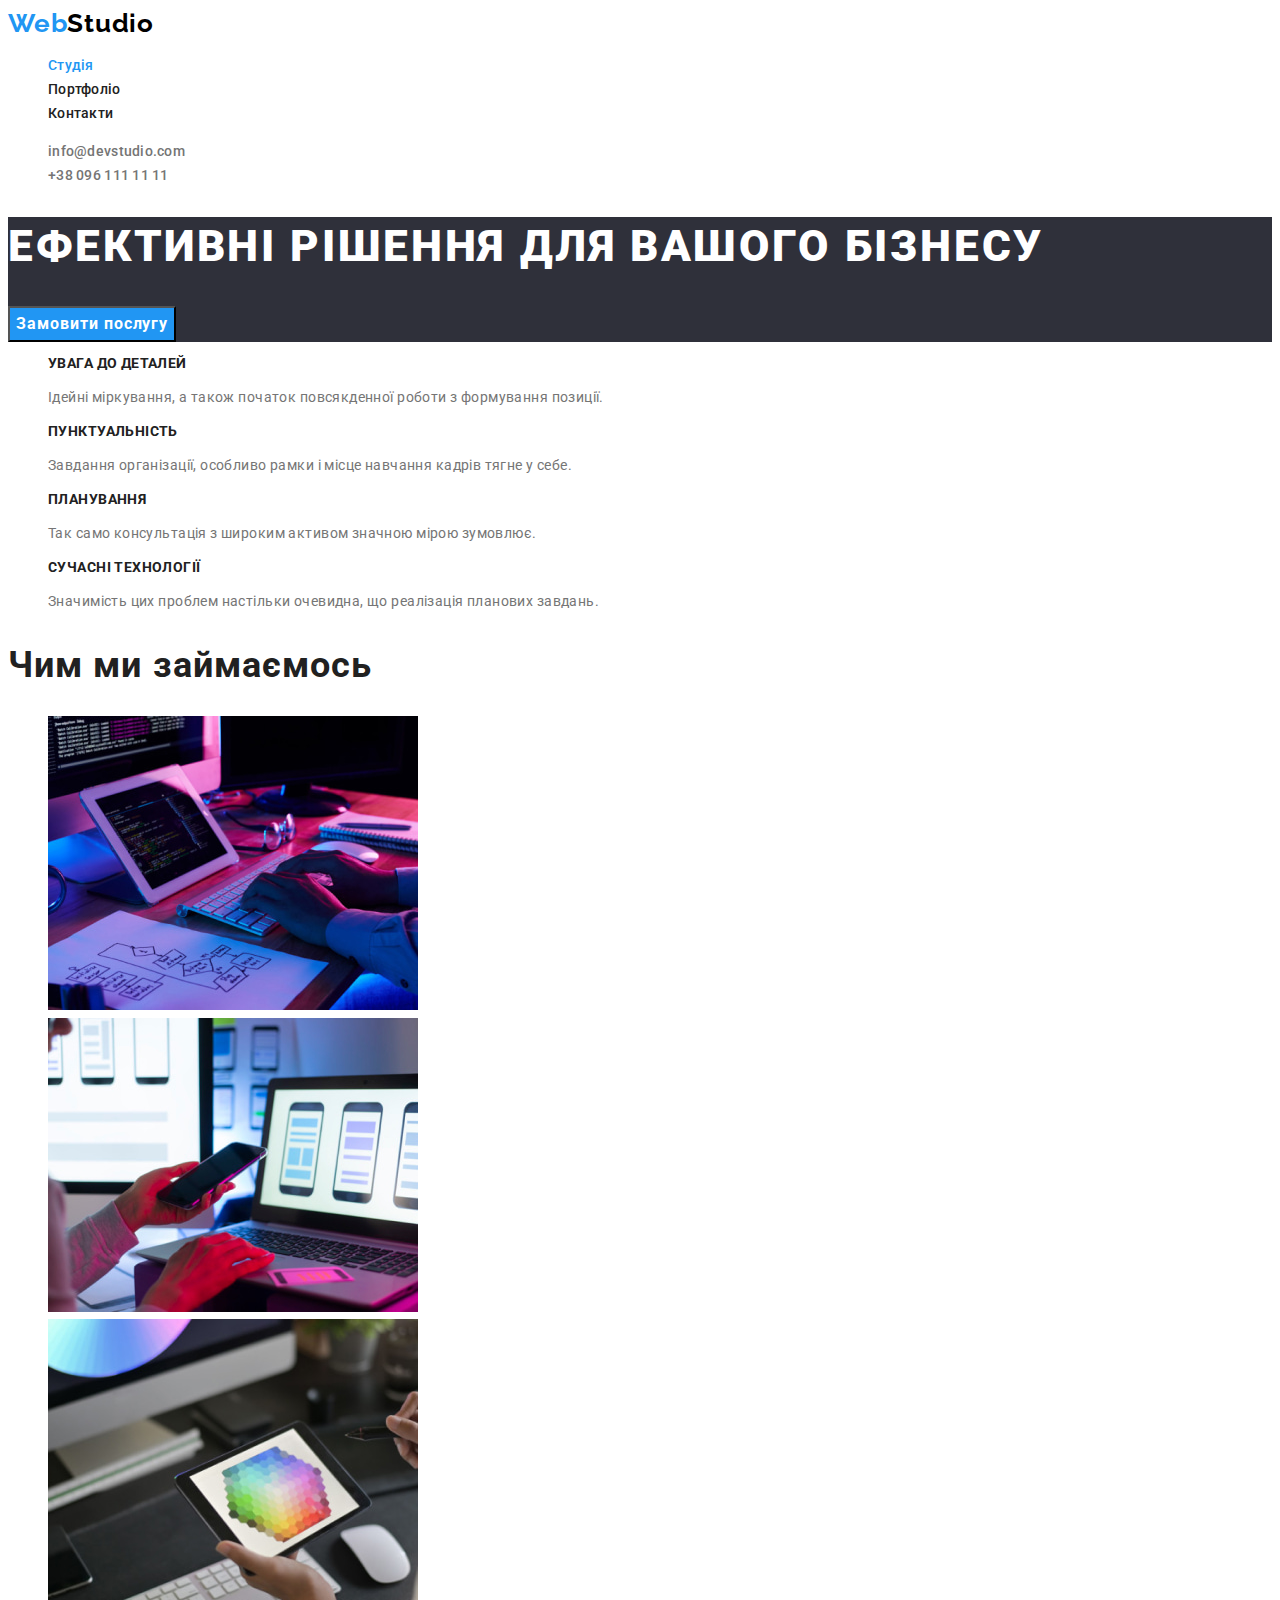
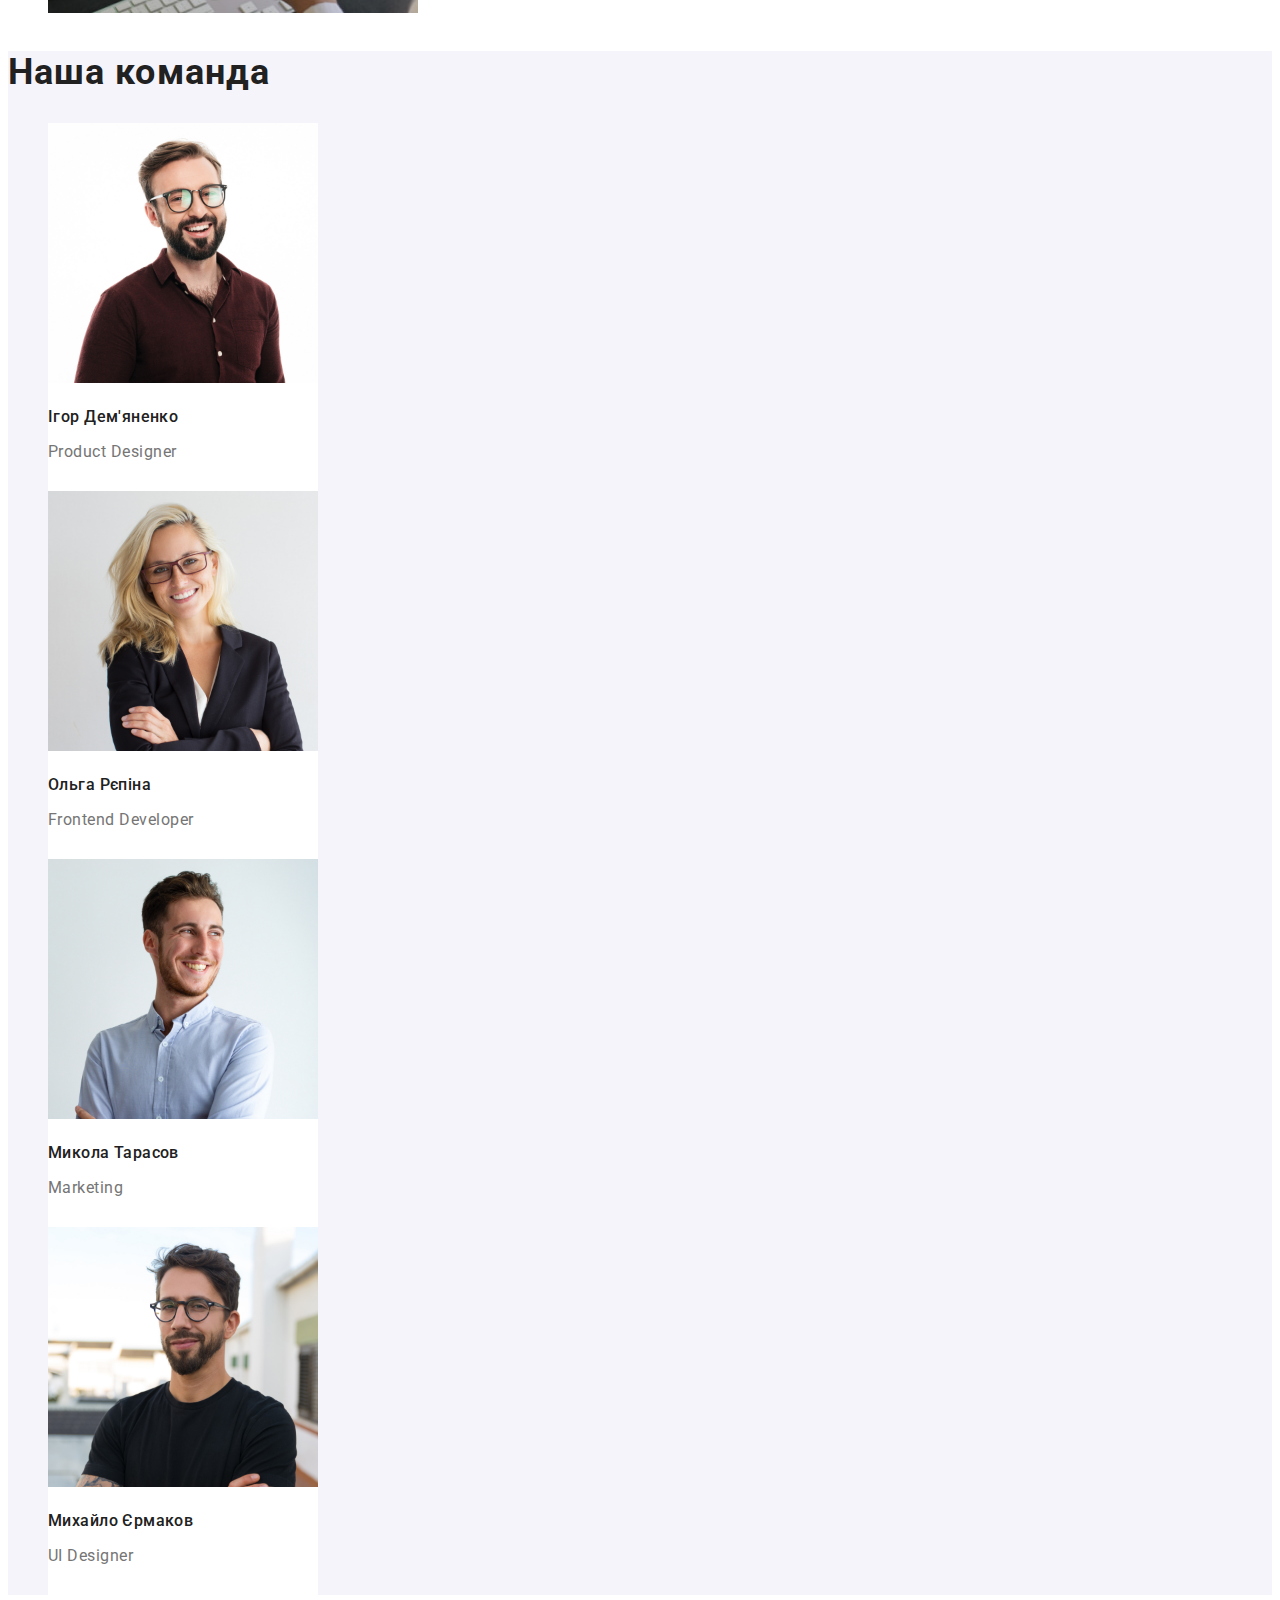
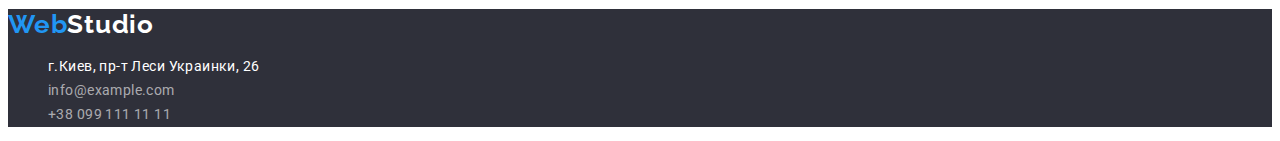
<file: index.html>
<!DOCTYPE html>
<html lang="uk">
<head>
    <meta charset="UTF-8">
    <meta http-equiv="X-UA-Compatible" content="IE=edge">
    <meta name="viewport" content="width=device-width, initial-scale=1.0">
    <title>Студія</title>
    <!--Основные шрифты-->
    <link rel="preconnect" href="https://fonts.googleapis.com">
    <link rel="preconnect" href="https://fonts.gstatic.com" crossorigin>
    <link href="https://fonts.googleapis.com/css2?family=Raleway:wght@700&family=Roboto:wght@400;500;700;900&display=swap"
        rel="stylesheet">
    <!--Основні стилі-->
    <link rel="stylesheet" href="./css/styles.css">
</head>
<body>
    <header class="header">
        <!--Навігація-->
        <nav class="nav">
        <a href="/" class="logo">Web<span class="logo-light">Studio</span></a>        
            
        <ul class="site-nav">
                <li class="site-nav-item"><a class="current site-nav-link link" href="./index.html">Студія</a></li>
                <li class="site-nav-item"><a class="site-nav-link link" href="./portfolio.html">Портфоліо</a></li>
                <li class="site-nav-item"><a class="site-nav-link link" href="">Контакти</a></li>
            </ul>
            
            <ul class="auth-nav">
                <li class="auth-nav-item"> <a class="auth-nav-link" href="mailto:info@example.com">info@devstudio.com</a></li>
                <li class="auth-nav-item"> <a class="auth-nav-link" href="tel:+380991111111">+38 096 111 11 11</a></li>
            </ul> 
        
        </nav>
    </header>
<main>
        <!--Герой-->
        <section class="hero">
            <h1 class="hero-title">Ефективні рішення для вашого бізнесу</h1>
            <!--Кнопка Замовити послугу-->
            <button class="button" type="button">Замовити послугу</button>
        </section>
    <section class="features">
        <!--Секція переваги-->
        <h2 class="features-title" hidden>Переваги</h2>
        <ul class="features-list">
            <li class="features-item"> 
                <h3 class="features-caption">Увага до деталей</h3>
                <p class="features-text">Ідейні міркування, а також початок повсякденної роботи з формування позиції.</p> 
            </li>
            <li class="features-item"> 
                <h3 class="features-caption">Пунктуальність</h3>
                <p class="features-text">Завдання організації, особливо рамки і місце навчання кадрів тягне у себе.</p> 
            </li>
            <li class="features-item"> 
                <h3 class="features-caption">Планування</h3> 
                <p class="features-text">Так само консультація з широким активом значною мірою зумовлює.</p>
            </li>
            <li class="features-item"> 
                <h3 class="features-caption">Сучасні технології</h3> 
                <p class="features-text">Значимість цих проблем настільки очевидна, що реалізація планових завдань.</p>
            </li>
        </ul>
        </section>
        <section class="">
            <!--Секція Чим ми займаємось, три фото-->
        <h2 class="job">Чим ми займаємось</h2>
        <ul>
            <li class="job-item"> <img src="./images/kod.jpg" alt="написання коду" width="370" height="294"> </li>
            <li class="job-item"> <img src="./images/adaptive.jpg" alt="адаптивна верстка" width="370" height="294"> </li>
            <li class="job-item"> <img src="./images/pixel.jpg" alt="оптимізація зображень" width="370" height="294"> </li>
        </ul>
    </section>
    <!--Секція Наша команда-->
    <section class="people">
        <h2 class="people-title">Наша команда</h2>
        <ul class="people-list">
            <li class="people-item">
                <img src="./images/photo1.jpg" alt="здесь мы хотели показать вам фото Игоря Демьяненко" width="270" height="260">
                <h3 class="fio">Ігор Дем'яненко</h3>
                <p class="post">Product Designer</p>
            </li>
            <li class="people-item">
                <img src="./images/photo2.jpg" alt="здесь мы хотели показать вам фото Ольги Репиной" width="270" height="260">
                <h3 class="fio">Ольга Рєпіна</h3>
                <p class="post">Frontend Developer</p>
            </li>
            <li class="people-item">
                <img src="./images/photo3.jpg" alt="здесь мы хотели показать вам фото Николая Тарасова" width="270" height="260">
                <h3 class="fio">Микола Тарасов</h3>
                <p class="post">Marketing</p>
            </li>
            <li class="people-item">
                <img src="./images/photo4.jpg" alt="здесь мы хотели показать вам фото Михаила Ермакова" width="270" height="260">
                <h3 class="fio">Михайло Єрмаков</h3>
                <p class="post">UI Designer</p>
            </li>
        </ul>
    </section>
</main>
<!--Секція Футер-->
    <footer class="footer">
        <a href="/" class="logo">Web<span class="logo-dark">Studio</span></a>
        <address>
            <ul>
                <li class=""> <a class="footer-link footer-map" href="https://www.google.com.ua/maps/place/%D0%B1%D1%83%D0%BB%D1%8C%D0%B2%D0%B0%D1%80+%D0%9B%D0%B5%D1%81%D1%96+%D0%A3%D0%BA%D1%80%D0%B0%D1%97%D0%BD%D0%BA%D0%B8,+26,+%D0%9A%D0%B8%D1%97%D0%B2,+02000/@50.4265841,30.5361971,17z/data=!4m5!3m4!1s0x40d4cf0e033ecbe9:0x57a4dffefec77da0!8m2!3d50.4265807!4d30.5383858"> г.Киев, пр-т Леси Украинки, 26</a> </li>
                <li class=""> <a class="footer-link footer-contact" href="mailto:info@example.com">info@example.com</a> </li>
                <li class=""> <a class="footer-link footer-contact" href="tel:+380991111111">+38 099 111 11 11</a> </li>
            </ul>
        </address>

    </footer>
    
</body>
</html>
</file>
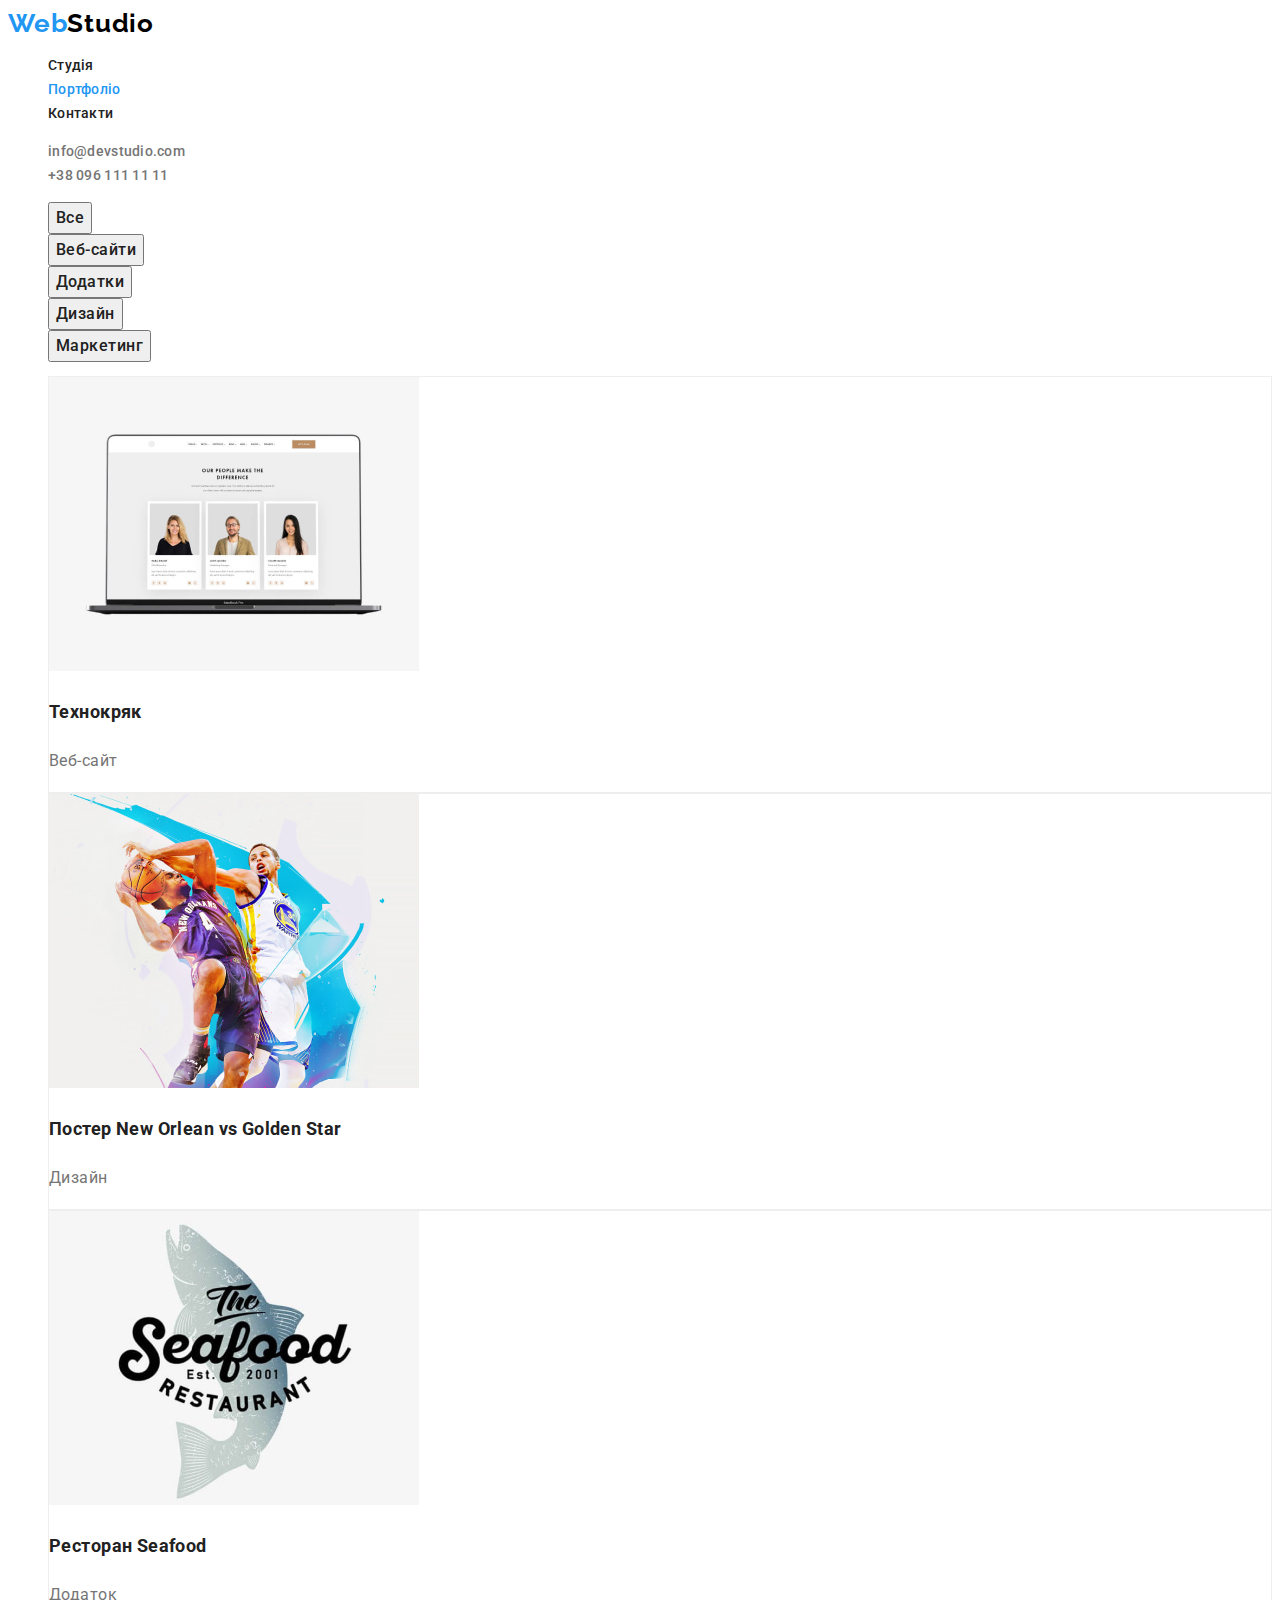
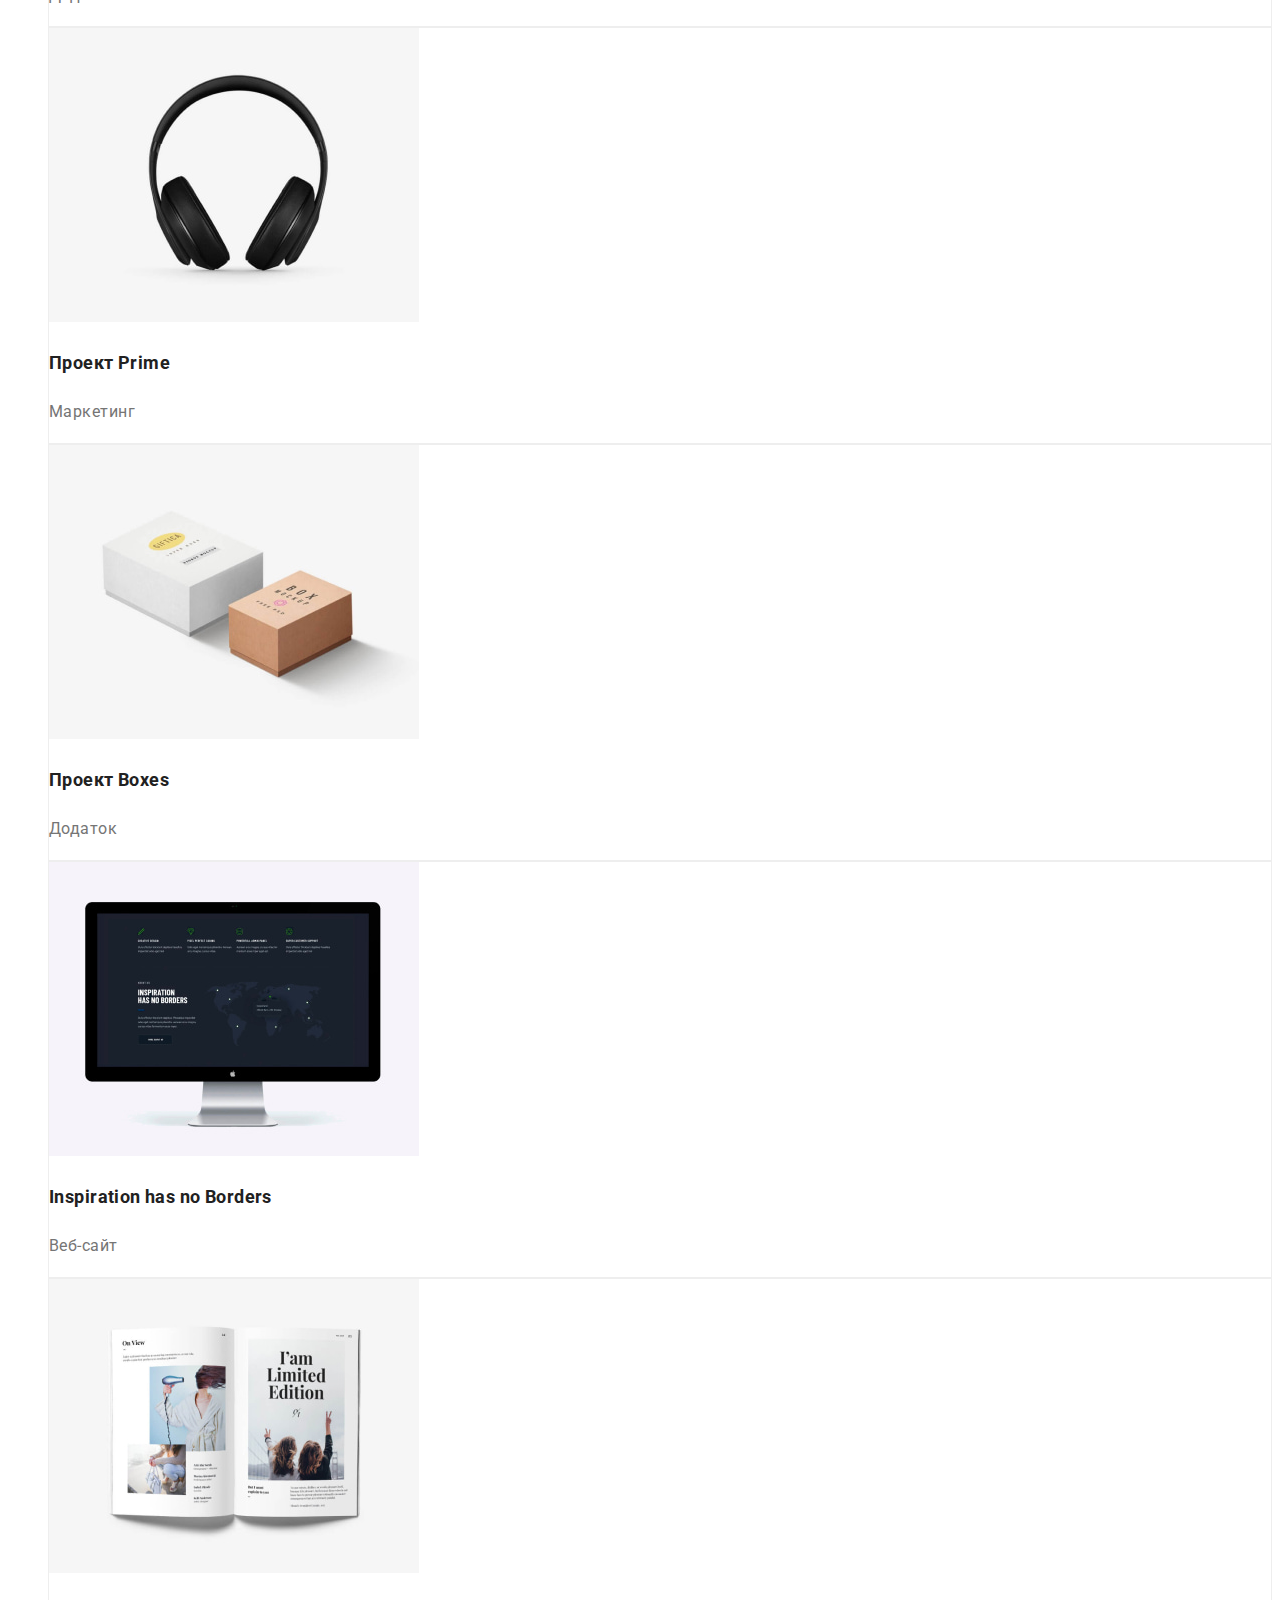
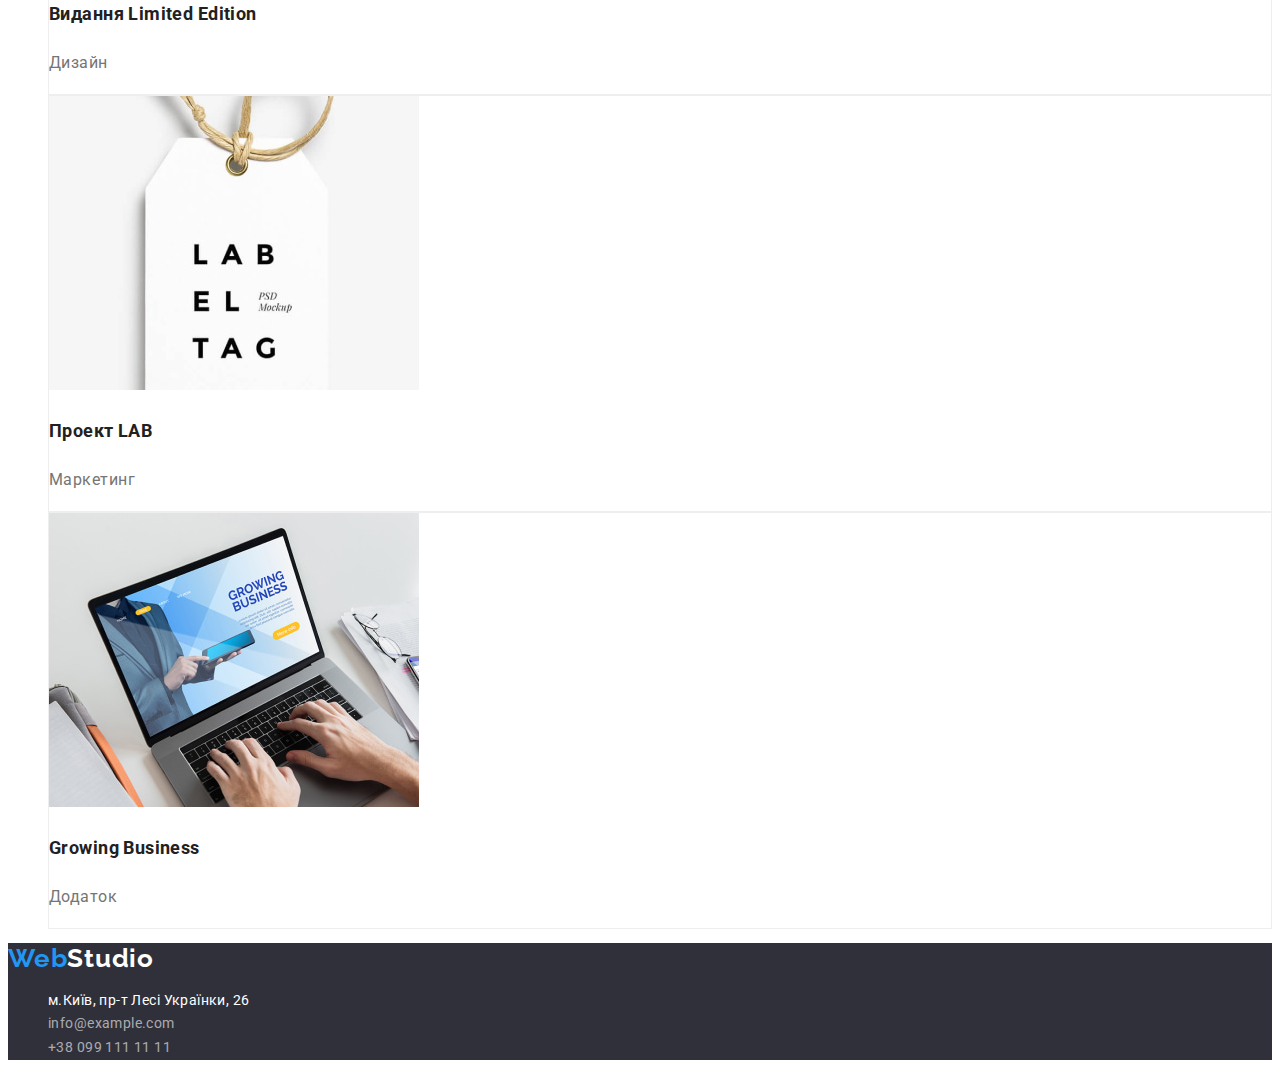
<file: portfolio.html>
<!DOCTYPE html>
<html lang="uk">

<head>
    <meta charset="UTF-8">
    <meta http-equiv="X-UA-Compatible" content="IE=edge">
    <meta name="viewport" content="width=device-width, initial-scale=1.0">
    <title>Портфоліо</title>
    <!--Основні шрифти-->
    <link rel="preconnect" href="https://fonts.googleapis.com">
    <link rel="preconnect" href="https://fonts.gstatic.com" crossorigin>
    <link href="https://fonts.googleapis.com/css2?family=Raleway:wght@700&family=Roboto:wght@400;500;700;900&display=swap"
        rel="stylesheet">
    <!--Основні стилі-->
    <link rel="stylesheet" href="./css/styles.css">
</head>

<body>
    <header class="header">
        <!--Навигація-->
        <nav class="nav">
            <a href="/" class="logo">Web<span class="logo-light">Studio</span></a>
    
            <ul class="site-nav">
                <li class="site-nav-item"><a class="site-nav-link link" href="./index.html">Студія</a></li>
                <li class="site-nav-item"><a class="current site-nav-link link" href="./portfolio.html">Портфоліо</a></li>
                <li class="site-nav-item"><a class="site-nav-link link" href="">Контакти</a></li>
            </ul>
    
            <ul class="auth-nav">
                <li class="auth-nav-item"> <a class="auth-nav-link" href="mailto:info@example.com">info@devstudio.com</a>
                </li>
                <li class="auth-nav-item"> <a class="auth-nav-link" href="tel:+380991111111">+38 096 111 11 11</a></li>
            </ul>
    
        </nav>
    </header>
    <main>
        <section class="">
            <!--Секція фільтрів-->
            <h1 hidden>Фільтр</h1>
            <ul class="filtr">
                <li class="filtr-item"><button class="btn" type="button">Все</button></li>
                <li class="filtr-item"><button class="btn" type="button">Веб-сайти</button></li>
                <li class="filtr-item"><button class="btn" type="button">Додатки</button></li>
                <li class="filtr-item"><button class="btn" type="button">Дизайн</button></li>
                <li class="filtr-item"><button class="btn" type="button">Маркетинг</button></li>
            </ul>
        
            <ul class="portfolio">
                <li class="portfolio-item">
                    <img class="" src="./images/tehnokriak.jpg" alt="здесь мы хотели показать вам как выглядит сайт Технокряка на мониторе" 
                          width="370"
                          height="294">
                    <h2 class="portfolio-name">Технокряк</h2>
                    <p class="portfolio-tipe">Веб-сайт</p>
                </li>
                <li class="portfolio-item">
                    <img class="" src="./images/orlean.jpg" alt="здесь мы хотели показать вам дизайн постера New Orlean vs Golden Star" 
                          width="370"
                          height="294">
                    <h2 class="portfolio-name">Постер New Orlean vs Golden Star</h2>
                    <p class="portfolio-tipe">Дизайн</p>
                </li>
                <li class="portfolio-item">
                    <img class="" src="./images/seafood.jpg" alt="здесь мы хотели показать вам иконку приложения ресторана Seafood" 
                          width="370"
                          height="294">
                    <h2 class="portfolio-name">Ресторан Seafood</h2>
                    <p class="portfolio-tipe">Додаток</p>
                </li>
                <li class="portfolio-item">
                    <img class="" src="./images/prime.jpg" alt="тут изображены наушники" 
                          width="370"
                          height="294">
                    <h2 class="portfolio-name">Проект Prime</h2>
                    <p class="portfolio-tipe">Маркетинг</p>
                </li>
                <li class="portfolio-item">
                    <img class="" src="./images/boxes.jpg" alt="на картинке изображение двух коробок" 
                          width="370"
                          height="294">
                    <h2 class="portfolio-name">Проект Boxes</h2>
                    <p class="portfolio-tipe">Додаток</p>
                </li>
                <li class="portfolio-item">
                    <img class="" src="./images/inspiration.jpg" alt="здесь мы хотели показать вам как выглядит сайт Inspiration has no Borders " 
                          width="370"
                          height="294">
                    <h2 class="portfolio-name">Inspiration has no Borders</h2>
                    <p class="portfolio-tipe">Веб-сайт</p>
                </li>
                <li class="portfolio-item">
                    <img class="" src="./images/edition.jpg" alt="здесь мы хотели показать вам как выглядит дизайн разворота издания Limited Edition" 
                          width="370"
                          height="294">
                    <h2 class="portfolio-name">Видання Limited Edition</h2>
                    <p class="portfolio-tipe">Дизайн</p>
                </li>
                <li class="portfolio-item">
                    <img class="" src="./images/lab.jpg" alt="здесь мы хотели показать вам бирку проекта LAB" 
                          width="370"
                          height="294">
                    <h2 class="portfolio-name">Проект LAB</h2>
                    <p class="portfolio-tipe">Маркетинг</p>
                </li>
                <li class="portfolio-item">
                    <img class="" src="./images/business.jpg" alt="здесь мы хотели показать вам как выглядит приложение Growing Business на мониторе ноутбука" 
                          width="370"
                          height="294">
                    <h2 class="portfolio-name">Growing Business</h2>
                    <p class="portfolio-tipe">Додаток</p>
                </li>
            </ul>
        </section>
    </main>

    <footer class="footer">
        <a href="/" class="logo">Web<span class="logo-dark">Studio</span></a>
        <address>
            <ul>
                <li class=""> <a class="footer-link footer-map"
                        href="https://www.google.com.ua/maps/place/%D0%B1%D1%83%D0%BB%D1%8C%D0%B2%D0%B0%D1%80+%D0%9B%D0%B5%D1%81%D1%96+%D0%A3%D0%BA%D1%80%D0%B0%D1%97%D0%BD%D0%BA%D0%B8,+26,+%D0%9A%D0%B8%D1%97%D0%B2,+02000/@50.4265841,30.5361971,17z/data=!4m5!3m4!1s0x40d4cf0e033ecbe9:0x57a4dffefec77da0!8m2!3d50.4265807!4d30.5383858">
                        м.Київ, пр-т Лесі Українки, 26</a> </li>
                <li class=""> <a class="footer-link footer-contact" href="mailto:info@example.com">info@example.com</a>
                </li>
                <li class=""> <a class="footer-link footer-contact" href="tel:+380991111111">+38 099 111 11 11</a> </li>
            </ul>
        </address>
    
    </footer>

</body>

</html>
</file>
<file: css/styles.css>
/*font-family: "Raleway", sans-serif;
font-family: "Roboto", sans-serif;*/

/*#FFFFFF фон навігації
#F5F4FA фон під командою
#2F303A темний герой
#2196f3 голубий акцент тексту
#212121 заголовки
#757575 текст
 #000000 лого*/

:root {
  /*Основні шрифти*/
  --main-font: Roboto, sans-serif;
  --secondary-font: Raleway, sans-serif;

  /*Светла тема тексту*/
  --accent-txt-cl: #2196f3;
  --primary-light-cl: #212121;
  --secondary-light-cl: #757575;
  --logo-light-cl: #000000;

  /*Темна тема тексту*/
  --primary-dark-cl: #ffffff;
  --secondary-dark-cl: rgba(255, 255, 255, 0.6);

  /*Светла тема фону*/
  --primary-light-bg: #f5f4fa;
  --nav-bg: #ffffff;

  /*Темна тема фону*/
  --secondary-dark-bg: #2f303a;
}

body {
  font-family: var(--main-font);
  font-size: 14px;
  line-height: 1.71;
  letter-spacing: 0.03em;
  color: var(--secondary-light-cl);
  background-color: var(--primary-dark-cl);
}

/* відмінити точки в списках */
ul {
  list-style: none;
}

/* логотип */
.logo {
  text-decoration: none;
  font-family: var(--secondary-font);
  font-weight: 700;
  font-size: 26px;
  line-height: 1.19;
  letter-spacing: 0.03em;
  color: var(--accent-txt-cl);
}
span.logo-light {
  color: var(--logo-light-cl);
}

.link {
  text-decoration: none;
}

.nav {
  background-color: var(--nav-bg);
}

.site-nav-link {
  text-decoration: none;
  font-family: var(--main-font);
  font-weight: 500;
  font-size: 14px;
  line-height: 1.14;
  letter-spacing: 0.02em;
  color: var(--primary-light-cl);
}

.auth-nav-link {
  text-decoration: none;
  font-family: var(--main-font);
  font-weight: 500;
  font-size: 14px;
  line-height: 1.14;
  letter-spacing: 0.02em;
  color: var(--secondary-light-cl);
}

.site-nav-link:hover,
.site-nav-link:focus {
  color: var(--accent-txt-cl);
}
 .current {
   color: var(--accent-txt-cl);
 }
.auth-nav-link:hover,
.auth-nav-link:focus {
  color: var(--accent-txt-cl);
}

.hero {
  background-color: var(--secondary-dark-bg);
}

.hero-title {
  font-family: var(--main-font);
  color: var(--primary-dark-cl);
  font-weight: 900;
  font-size: 44px;
  line-height: 1.36;
  letter-spacing: 0.06em;
  text-transform: uppercase;
}

/* Кнопка героя */
.button {
  font-family: var(--main-font);
  font-weight: 700;
  font-size: 16px;
  line-height: 1.86;
  letter-spacing: 0.06em;
  color: var(--primary-dark-cl);
  background-color: var(--accent-txt-cl);
  cursor: pointer;
  
}
.button:focus,
.button:hover {
  background-color: #188CE8;
  }
/* контент */

.features-caption {
  font-family: var(--main-font);
  font-weight: 700;
  font-size: 14px;
  line-height: 1.14;
  letter-spacing: 0.03em;
  text-transform: uppercase;
  color: var(--primary-light-cl);
}

.features-text {
  font-family: var(--main-font);
  color: var(--second-text-color);
  font-size: 14px;
  line-height: 1.71;
  letter-spacing: 0.03em;
}

.job {
  font-family: var(--main-font);
  font-weight: 700;
  font-size: 36px;
  line-height: 1.17;
  letter-spacing: 0.03em;
  color: var(--primary-light-cl);
}
.people {
  background-color: var(--primary-light-bg);
}

.people-item {
  background-color: var(--primary-dark-cl);
  width: 270px;
  height: 368px;
}
.people-title {
  font-family: var(--main-font);
  font-weight: 700;
  font-size: 36px;
  line-height: 1.17;
  letter-spacing: 0.03em;
  color: var(--primary-light-cl);

}
.fio {
  font-family: var(--main-font);
  font-weight: 500;
  font-size: 16px;
  line-height: 1.19;
  color: var(--primary-light-cl);
}

.post {
  font-family: var(--main-font);
  font-size: 16px;
  line-height: 1.19;
  letter-spacing: 0.03em;
  color: var(--second-text-color);
}

/* сторінка портфоліо */

.filtr {
  background: var(--primary-dark-cl);
}

.btn:focus,
.btn:hover {
  background-color: var(--accent-txt-cl);
  color: var(--primary-dark-cl);
}

.btn {
  cursor: pointer;
  font-family:var(--main-font);
  font-weight: 500;
  font-size: 16px;
  line-height: 1.63;
  letter-spacing: 0.03em;
  color: var(--primary-light-cl);
}
.filtr-item {
  font-family:var(--main-font);
  font-weight: 500;
  font-size: 16px;
  line-height: 1.63;
  letter-spacing: 0.03em;
  color: var(--primary-light-cl);
}
.button-filtr {
  font-family: var(--main-font);
  font-weight: 500;
  font-size: 16px;
  line-height: 1.63;
  letter-spacing: 0.03em;
  color: var(--primary-light-cl);
}

.portfolio-name {
  font-family: var(--main-font);
  font-weight: 700;
  font-size: 18px;
  line-height: 2;
  color: var(--primary-light-cl);
}

.portfolio-item {
  background: var(--primary-dark-cl);
  border: 1px solid #EEEEEE;
  box-sizing: border-box;
}

.portfolio-tipe {
  font-family: var(--main-font);
  font-size: 16px;
  line-height: 1.88;
  letter-spacing: 0.03em;
  color: var(--secondary-light-cl);
}

/* стилизация подвала */

address {
  font-style: normal;
}
.footer-link {
  text-decoration: none;
}


.footer-link:hover,
.footer-link:focus {
  color: var(--accent-txt-cl);
}

span.logo-dark {
  color: var(--primary-dark-cl);
}

.footer-map {
  font-family: var(--main-font);
  font-size: 14px;
  line-height: 1.71;
  letter-spacing: 0.03em;
  color: var(--primary-dark-cl);
}
.footer-contact {
  font-family: var(--main-font);
  font-size: 14px;
  line-height: 1.71;
  letter-spacing: 0.03em;
  color: rgba(255, 255, 255, 0.6);
  
}

.footer {
  background: var(--secondary-dark-bg);
  }
</file>
